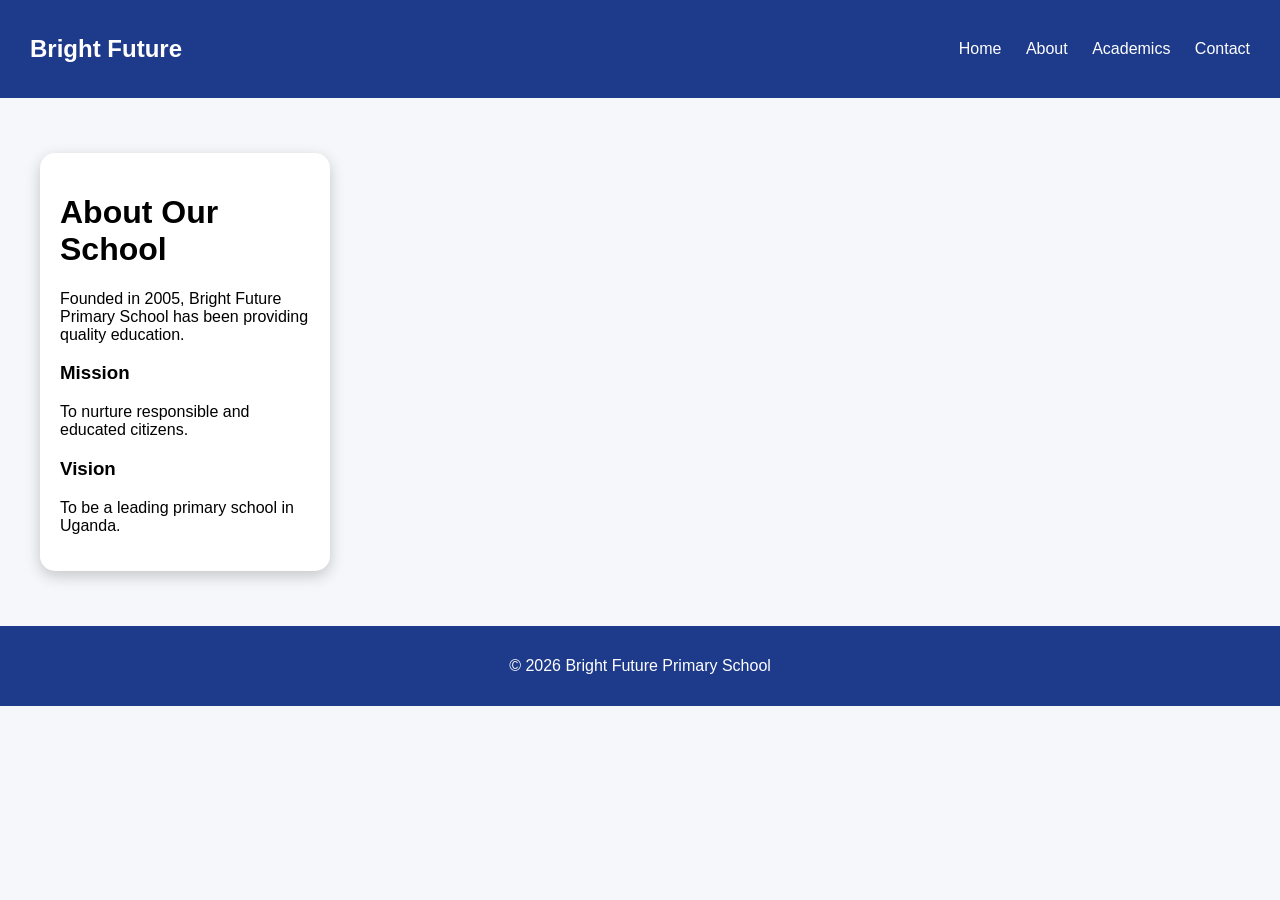
<file: about.html>
<!DOCTYPE html>
<html>
<head>
    <title>About - Bright Future</title>
    <link rel="stylesheet" href="style.css">
</head>

<body>

<header>
    <nav>
        <h2>Bright Future</h2>
        <div>
            <a href="index.html">Home</a>
            <a href="about.html">About</a>
            <a href="academics.html">Academics</a>
            <a href="contact.html">Contact</a>
        </div>
    </nav>
</header>

<div class="container">
    <div class="card">
        <h1>About Our School</h1>
        <p>Founded in 2005, Bright Future Primary School has been providing quality education.</p>

        <h3>Mission</h3>
        <p>To nurture responsible and educated citizens.</p>

        <h3>Vision</h3>
        <p>To be a leading primary school in Uganda.</p>
    </div>
</div>

<footer>
    <p>© 2026 Bright Future Primary School</p>
</footer>

</body>
</html>
</file>
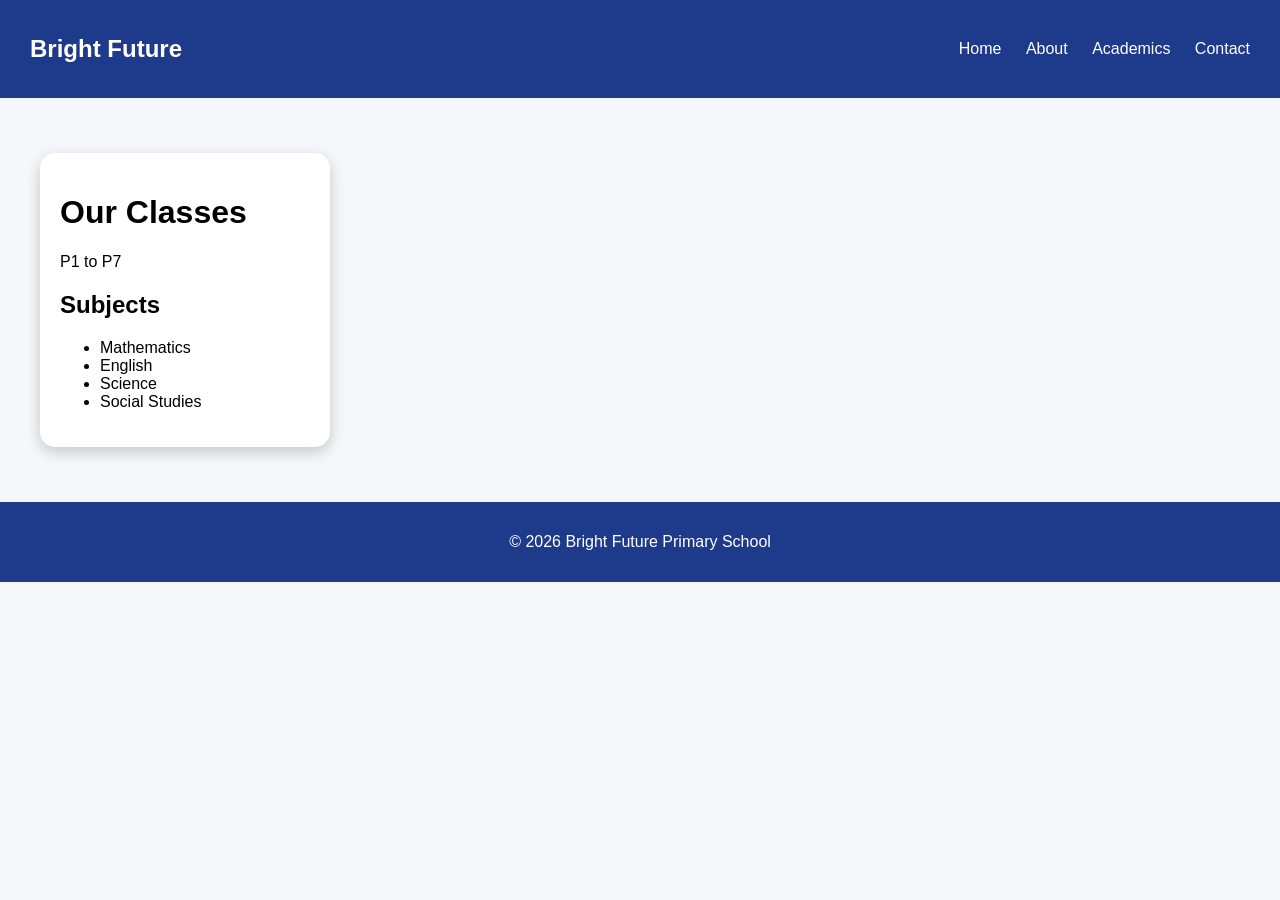
<file: academics.html>
<!DOCTYPE html>
<html>
<head>
    <title>Academics</title>
    <link rel="stylesheet" href="style.css">
</head>

<body>

<header>
    <nav>
        <h2>Bright Future</h2>
        <div>
            <a href="index.html">Home</a>
            <a href="about.html">About</a>
            <a href="academics.html">Academics</a>
            <a href="contact.html">Contact</a>
        </div>
    </nav>
</header>

<div class="container">
    <div class="card">
        <h1>Our Classes</h1>
        <p>P1 to P7</p>

        <h2>Subjects</h2>
        <ul>
            <li>Mathematics</li>
            <li>English</li>
            <li>Science</li>
            <li>Social Studies</li>
        </ul>
    </div>
</div>

<footer>
    <p>© 2026 Bright Future Primary School</p>
</footer>

</body>
</html>
</file>
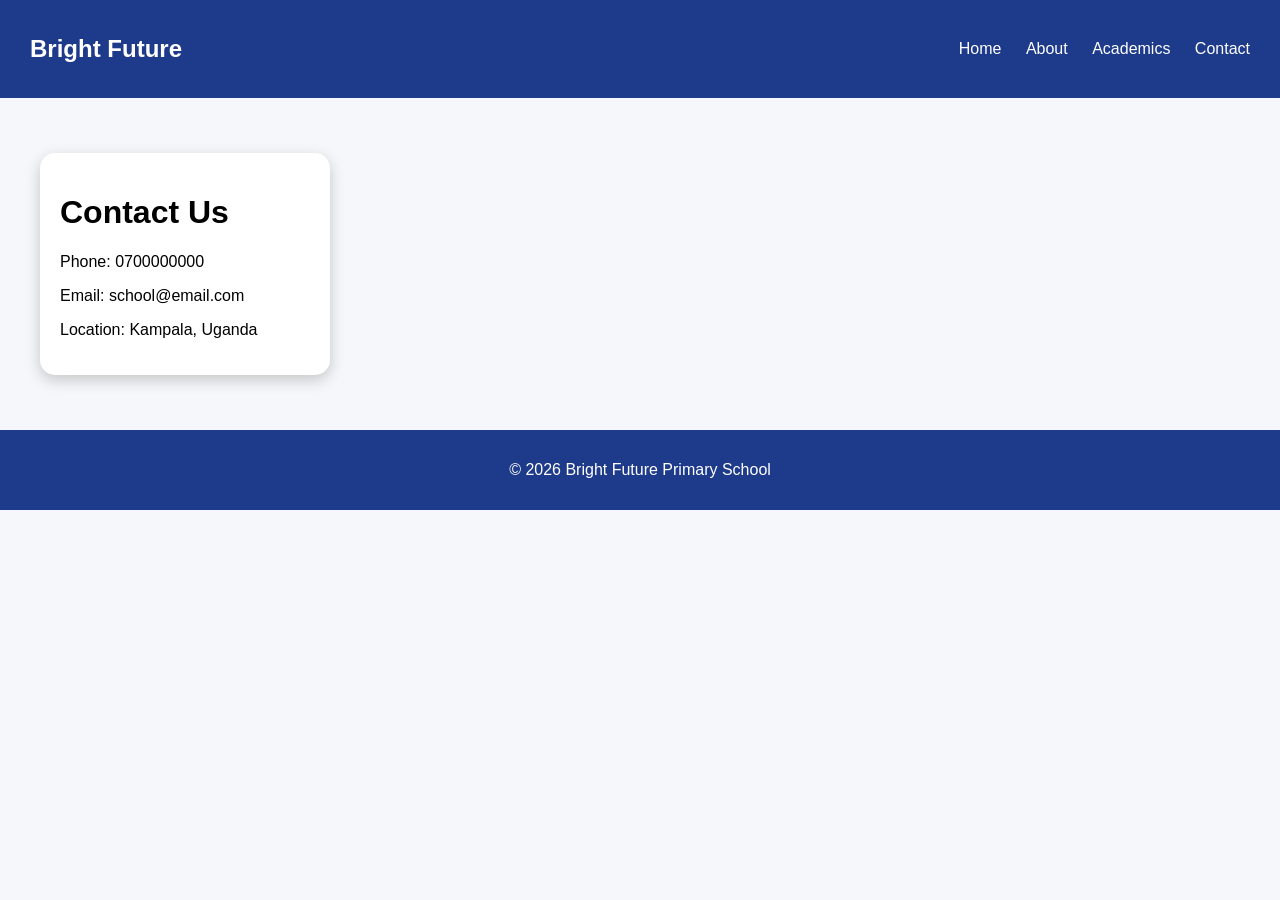
<file: contact.html>
<!DOCTYPE html>
<html>
<head>
    <title>Contact</title>
    <link rel="stylesheet" href="style.css">
</head>

<body>

<header>
    <nav>
        <h2>Bright Future</h2>
        <div>
            <a href="index.html">Home</a>
            <a href="about.html">About</a>
            <a href="academics.html">Academics</a>
            <a href="contact.html">Contact</a>
        </div>
    </nav>
</header>

<div class="container">
    <div class="card">
        <h1>Contact Us</h1>
        <p>Phone: 0700000000</p>
        <p>Email: school@email.com</p>
        <p>Location: Kampala, Uganda</p>
    </div>
</div>

<footer>
    <p>© 2026 Bright Future Primary School</p>
</footer>

</body>
</html>
</file>
<file: style.css>
body {
    margin: 0;
    font-family: 'Segoe UI', sans-serif;
    background: #f5f7fa;
}

/* NAVBAR */
header {
    background: #1e3a8a;
    color: white;
    padding: 15px 30px;
}

nav {
    display: flex;
    justify-content: space-between;
    align-items: center;
}

nav a {
    color: white;
    margin-left: 20px;
    text-decoration: none;
    font-weight: 500;
}

.form {
    max-width: 400px;
    margin: auto;
    display: flex;
    flex-direction: column;
    gap: 10px;
}

.form input, .form textarea, .form select {
    padding: 10px;
    border-radius: 8px;
    border: 1px solid #ccc;
}

.form button {
    background: #004080;
    color: white;
    padding: 10px;
    border: none;
    border-radius: 8px;
}

/* HERO SECTION */
.hero {
    background: linear-gradient(rgba(0,0,0,0.5), rgba(0,0,0,0.5)),
                url('https://images.unsplash.com/photo-1588072432836-e10032774350');
    background-size: cover;
    color: white;
    text-align: center;
    padding: 100px 20px;
}

.hero h1 {
    font-size: 40px;
}

/* CONTENT */
.container {
    padding: 40px;
}

.card {
    background: white;
    padding: 20px;
    margin: 15px 0;
    border-radius: 10px;
    box-shadow: 0 5px 15px rgba(0,0,0,0.1);
}

/* FOOTER */
footer {
    background: #1e3a8a;
    color: white;
    text-align: center;
    padding: 15px;
}

/* CARDS */
.cards {
    display: flex;
    gap: 20px;
    padding: 30px;
    justify-content: center;
    flex-wrap: wrap;
}

.card {
    background: white;
    padding: 20px;
    width: 250px;
    border-radius: 15px;
    box-shadow: 0 5px 15px rgba(0,0,0,0.2);
    transition: transform 0.3s;
}

.card:hover {
    transform: translateY(-10px);
}

/* FADE IN */
.card {
    opacity: 0;
    transform: translateY(30px);
    animation: fadeIn 1s forwards;
}

@keyframes fadeIn {
    to {
        opacity: 1;
        transform: translateY(0);
    }
}


.slider {
    position: relative;
    width: 100%;
    height: 300px;
    overflow: hidden;
}

.slide {
    width: 100%;
    height: 300px;
    object-fit: cover;
    position: absolute;
    opacity: 0;
    transition: opacity 1s;
}

.slide.active {
    opacity: 1;
}
</file>
